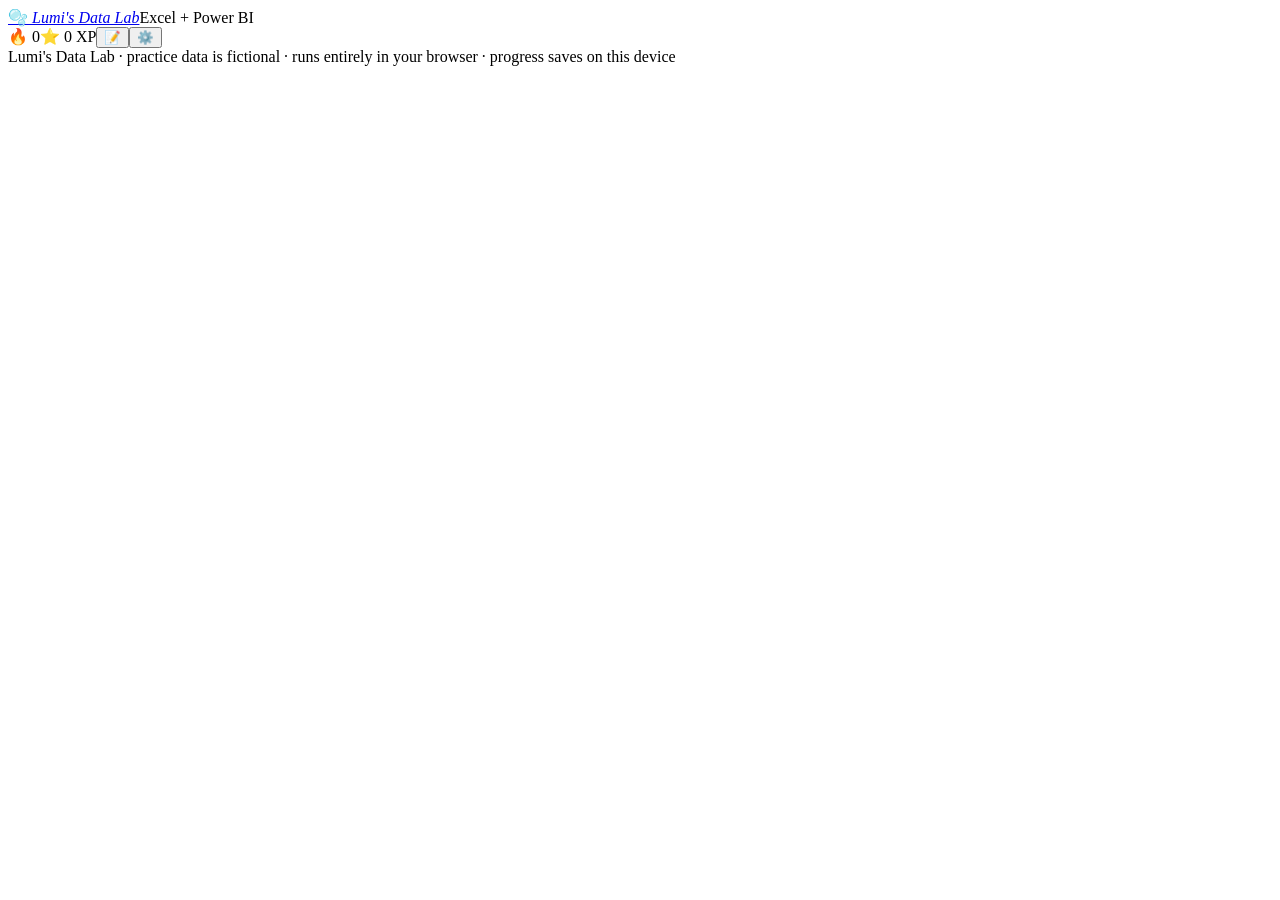
<file: src/shell.html>
<!DOCTYPE html>
<html lang="en"><head><meta charset="utf-8"><meta name="viewport" content="width=device-width,initial-scale=1">
<title>Lumi's Data Lab: Excel + Power BI</title>
<link rel="preconnect" href="https://fonts.googleapis.com"><link rel="preconnect" href="https://fonts.gstatic.com" crossorigin>
<link href="https://fonts.googleapis.com/css2?family=Lexend:wght@400;600;700;800&family=JetBrains+Mono:wght@400;700&display=swap" rel="stylesheet">
<style>/*CSS*/</style></head>
<body>
<header class="topbar"><a class="brand" href="#home">🫧 <i>Lumi's Data Lab</i></a><span class="muted small">Excel + Power BI</span>
<div class="stats"><span class="pill" title="Day streak">🔥 <span id="streak">0</span></span><span class="pill" title="Experience points">⭐ <span id="xp">0</span> XP</span><button class="iconbtn" id="parkTop" title="Parking lot">📝</button><button class="iconbtn" id="setBtn" title="Settings">⚙️</button></div></header>
<main id="app"></main>
<footer>Lumi's Data Lab · practice data is fictional · runs entirely in your browser · progress saves on this device</footer>
<script>/*XL*/</script>
<script>/*PBI*/</script>
<script>const DATA = /*DATA*/;</script>
<script>/*CONTENT*/</script>
<script>/*ADV*/</script>
<script>/*PX*/</script>
<script>/*PP*/</script>
<script>/*APP*/</script>
</body></html>
</file>
